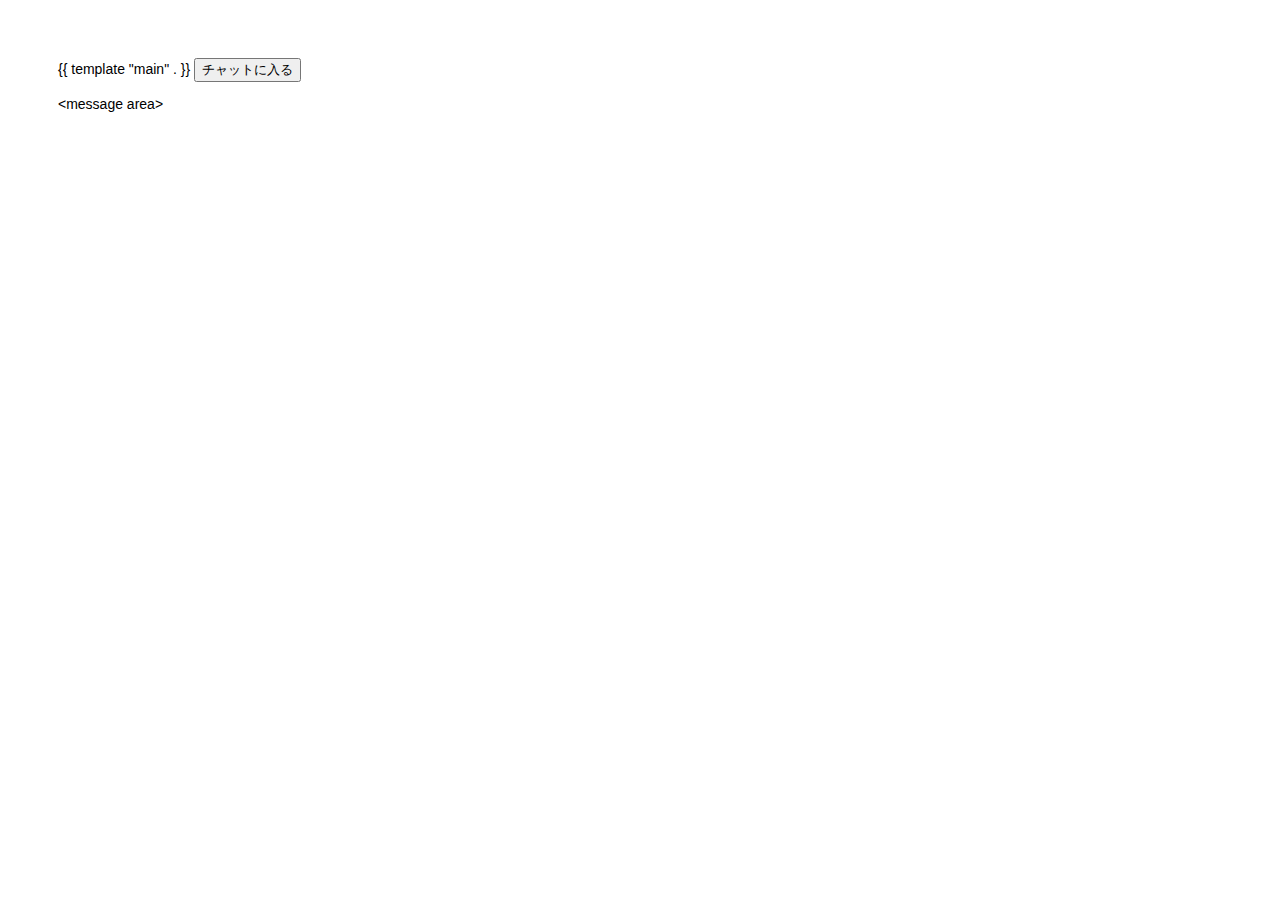
<file: layout.html>
<!doctype html>
<html lang="ja">
  <head>
    <meta charset="utf-8">
    <title>attendance</title>
    <meta name="viewport" content="width=device-width, initial-scale=1">
    <link rel="stylesheet" href="./resources/style.css">

    <script type="text/javascript">
      let urlws = "ws://" + window.location.host + "/ws";
      var socket = null;

  window.onload = function () {
  socket = new WebSocket(urlws);
  socket.onopen = function () {
    append_message("system", "Socket Connected");
  };
  socket.onmessage = function (event) {
    append_message("server", event.data);
  };

  const send = function (){
    socket.send("")
  }
  setInterval(send, 500);

};

function append_message(name, message) {

  let li_message = document.createElement("li");
  li_message.textContent = message;

  let ul = document.getElementById("messages");
  ul.appendChild(li_message);

}

let urlhttp = "http://" + window.location.host;
const windowFeatures = "left=100,top=100,width=500,height=800"; // normally, all browser disable to generate pop up window

function OnButtonClick(){
 			 window.open(urlhttp.replace('8080', '8082'), windowFeatures);
};

</script>

  </head>
  <body>
    {{ template "main" . }}
    <input type="button" value="チャットに入る" onclick="OnButtonClick();"/><br />
    <p>&lt;message area&gt;</p>
    <ul id="messages"></ul>
  </body>
</html>
</file>
<file: resources/style.css>
body {
  padding: 50px;
  font: 14px "Lucida Grande", Helvetica, Arial, sans-serif;
}

a {
  color: #d0ff00;
}

.color_text{
  color:white;
  padding-left: 10px;
}

.square {
  width: 150px;
  height: 70px;
  background: brown;
  border-radius: 20px 20px 20px 20px;
  display: inline-block;
  padding-left: 20px;
  margin: 10px;
}

.squarePresentation {
  width: 150px;
  height: 70px;
  background: green;
  border-radius: 20px 20px 20px 20px;
  display: inline-block;
  padding-left: 20px;
  margin: 10px;
}

main{
  display: flex;
  flex-wrap: wrap;
  width: 800px;
}
</file>
